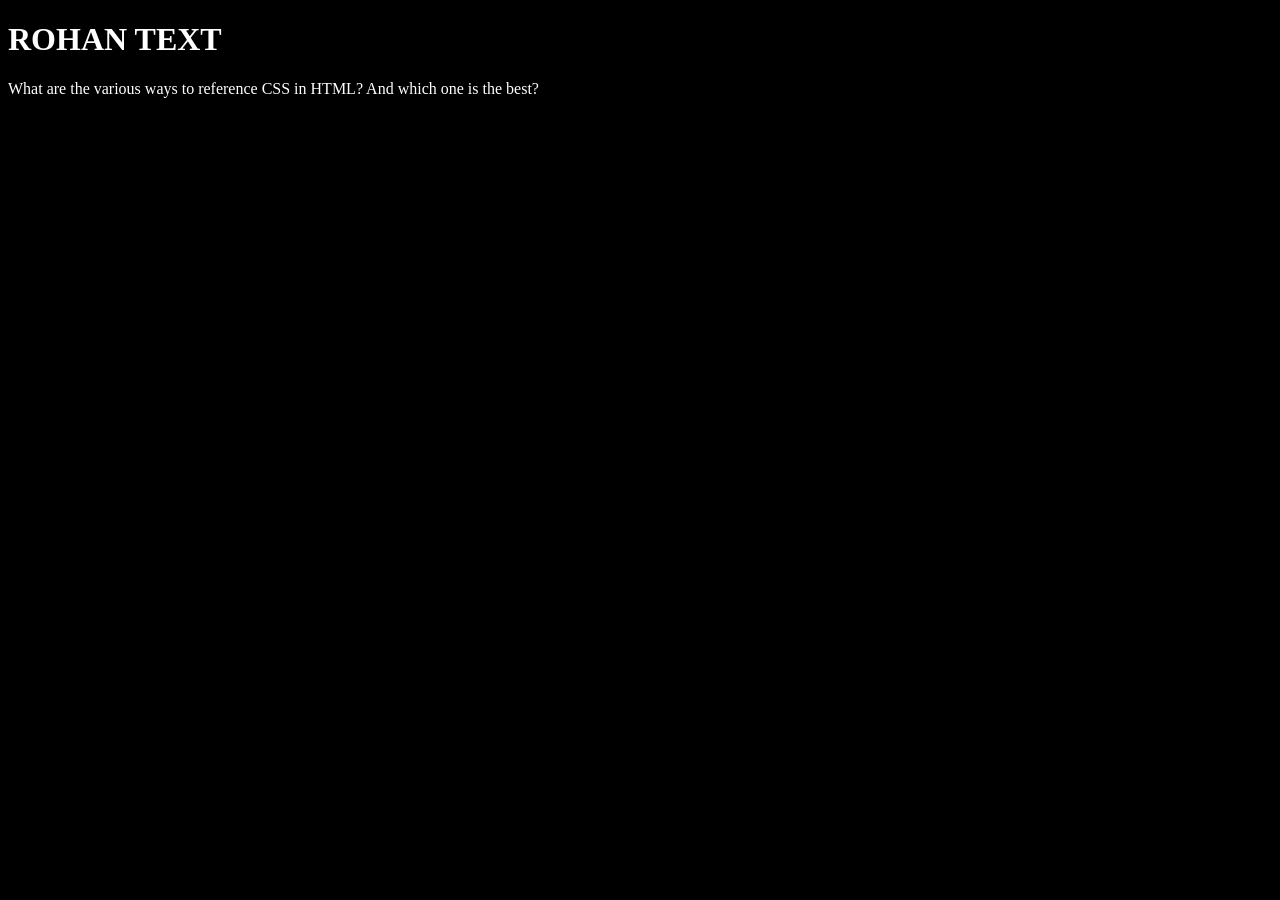
<file: block-BHaaaf/index.html>
<!-- 
  ### Create a simple page with an external stylesheet.

  TODO:
    - Create a simple page `(index.html)` with one heading following with a long paragraph.
    - Create an external stylesheet `(style.css)` and change the color and font size of the heading and paragraph.
    - Also, change the background color of the body.
    - Use different selectors to select different elements.
-->
    <!DOCTYPE html>
    <html lang="en">
<head>
  <meta charset="UTF-8">
  <link rel="stylesheet" href="style.css"/>
  <title>HELLO WORLD</title>
</head>
<body>
  <h1 class="Heading"=>  ROHAN TEXT </h1>
    <p id="unique">
      What are the various ways to reference CSS in HTML? And which one is the best?
    </p>

</body>
</html>
</file>
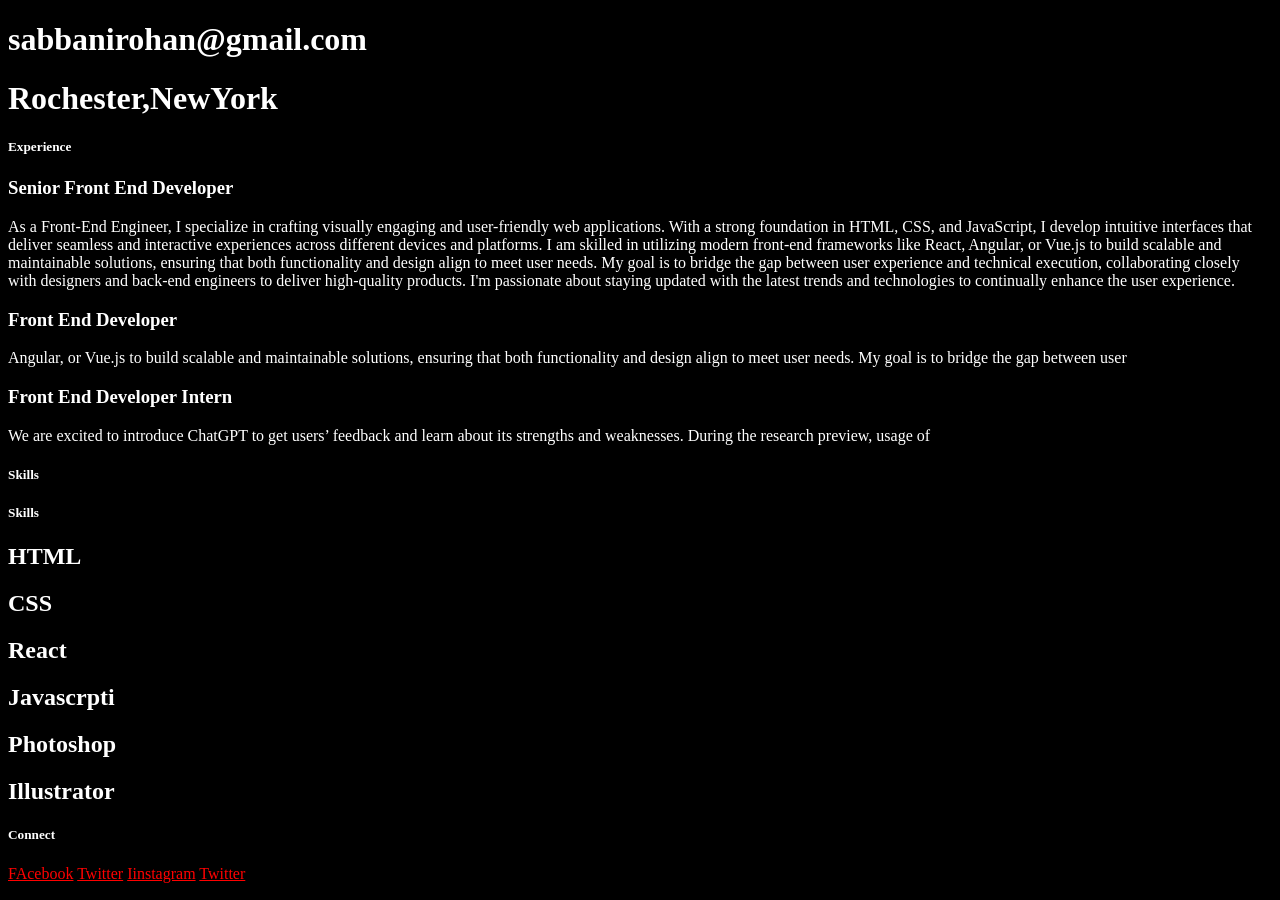
<file: block-BHaaaf/resume.html>
<!DOCTYPE html>
<head>
<meta charset="UTF-8" />
<title> Resume | Assignment level 1</title>
<link rel="stylesheet" href="style.css">
</head>
<body>
<title><b>Peter Mullins</b></title>
<h1>sabbanirohan@gmail.com</h1><h1>Rochester,NewYork</h1>

<h5><b>Experience</b></h5>
<h3>Senior Front End Developer</h3>
<p>As a Front-End Engineer, I specialize in crafting visually engaging and user-friendly web applications. With a strong foundation in HTML, CSS, and JavaScript, I develop intuitive interfaces that deliver seamless and interactive experiences across different devices and platforms. I am skilled in utilizing modern front-end frameworks like React, Angular, or Vue.js to build scalable and maintainable solutions, ensuring that both functionality and design align to meet user needs. My goal is to bridge the gap between user experience and technical execution, collaborating closely with designers and back-end engineers to deliver high-quality products. I'm passionate about staying updated with the latest trends and technologies to continually enhance the user experience.<p>
<h3>Front End Developer</h3>
<p>Angular, or Vue.js to build scalable and maintainable solutions, ensuring that both functionality and design align to meet user needs. My goal is to bridge the gap between user </p>
<h3>Front End Developer Intern</h3>
<p>We are excited to introduce ChatGPT to get users’ feedback and learn about its strengths and weaknesses. During the research preview, usage of </p>
<section>


<h5>Skills</h5>

<h5>Skills</h5>
<h1>HTML</h1>
<h1>CSS</h1>
<h1>React</h1>
<h1>Javascrpti</h1>
<h1>Photoshop</h1>
<h1>Illustrator</h1>

</section>
<footer>
<h5>Connect</h5>
<a href="#">FAcebook</a>
<a href="#">Twitter</a>
<a href="#">Iinstagram</a>

<a href="#">Twitter</a>
<footer>

</body>
</file>
<file: block-BHaaaf/style.css>
body{
    background-color:black;
    color:white
}
a{
    color: red;
}
h2{
    color:red;
}
</file>
